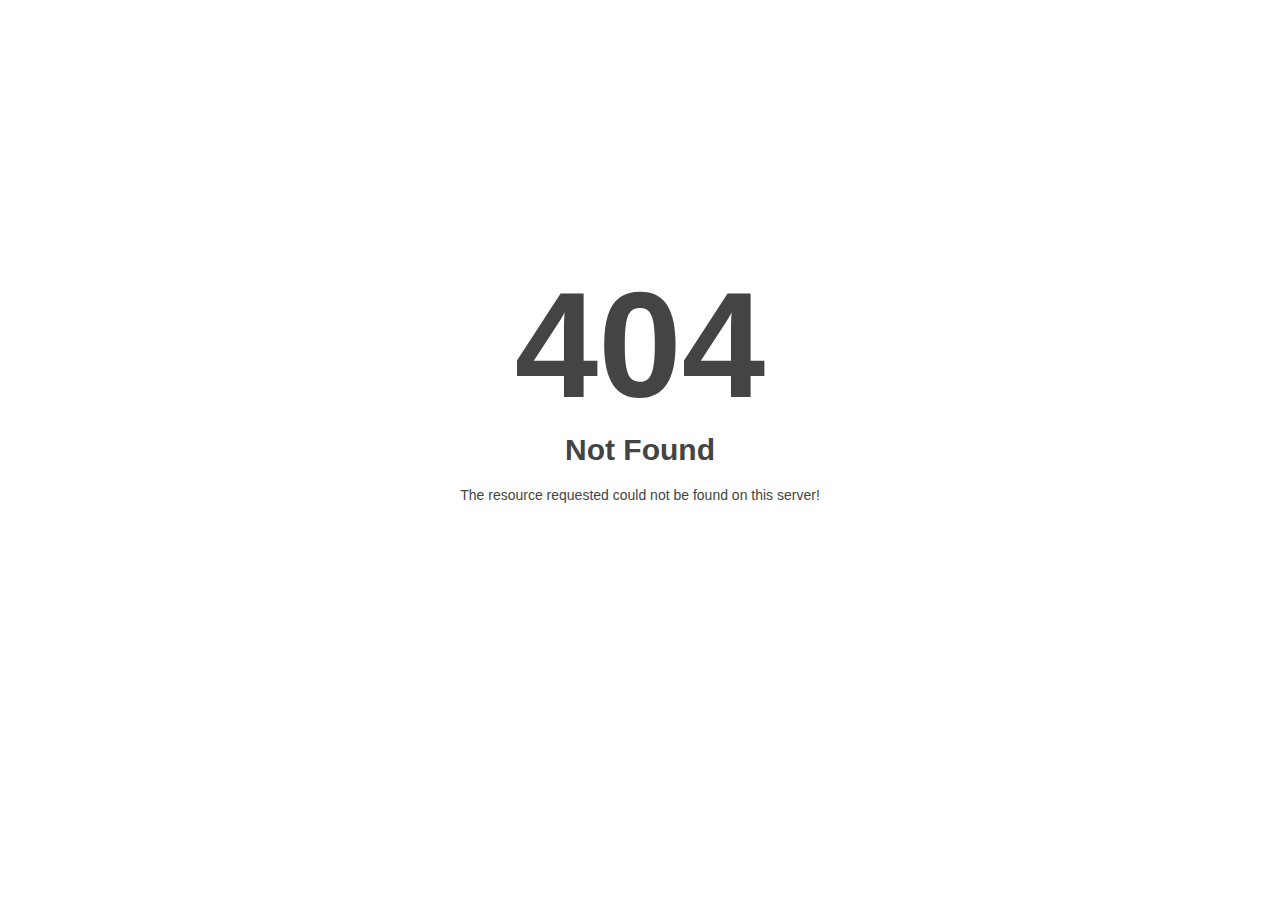
<file: static/css/mCSB_buttons.html>
<!DOCTYPE html>
<html style="height:100%">
<head>
<meta name="viewport" content="width=device-width, initial-scale=1, shrink-to-fit=no" />
<title> 404 Not Found
</title></head>
<body style="color: #444; margin:0;font: normal 14px/20px Arial, Helvetica, sans-serif; height:100%; background-color: #fff;">
<div style="height:auto; min-height:100%; ">     <div style="text-align: center; width:800px; margin-left: -400px; position:absolute; top: 30%; left:50%;">
        <h1 style="margin:0; font-size:150px; line-height:150px; font-weight:bold;">404</h1>
<h2 style="margin-top:20px;font-size: 30px;">Not Found
</h2>
<p>The resource requested could not be found on this server!</p>
</div></div></body></html>
</file>
